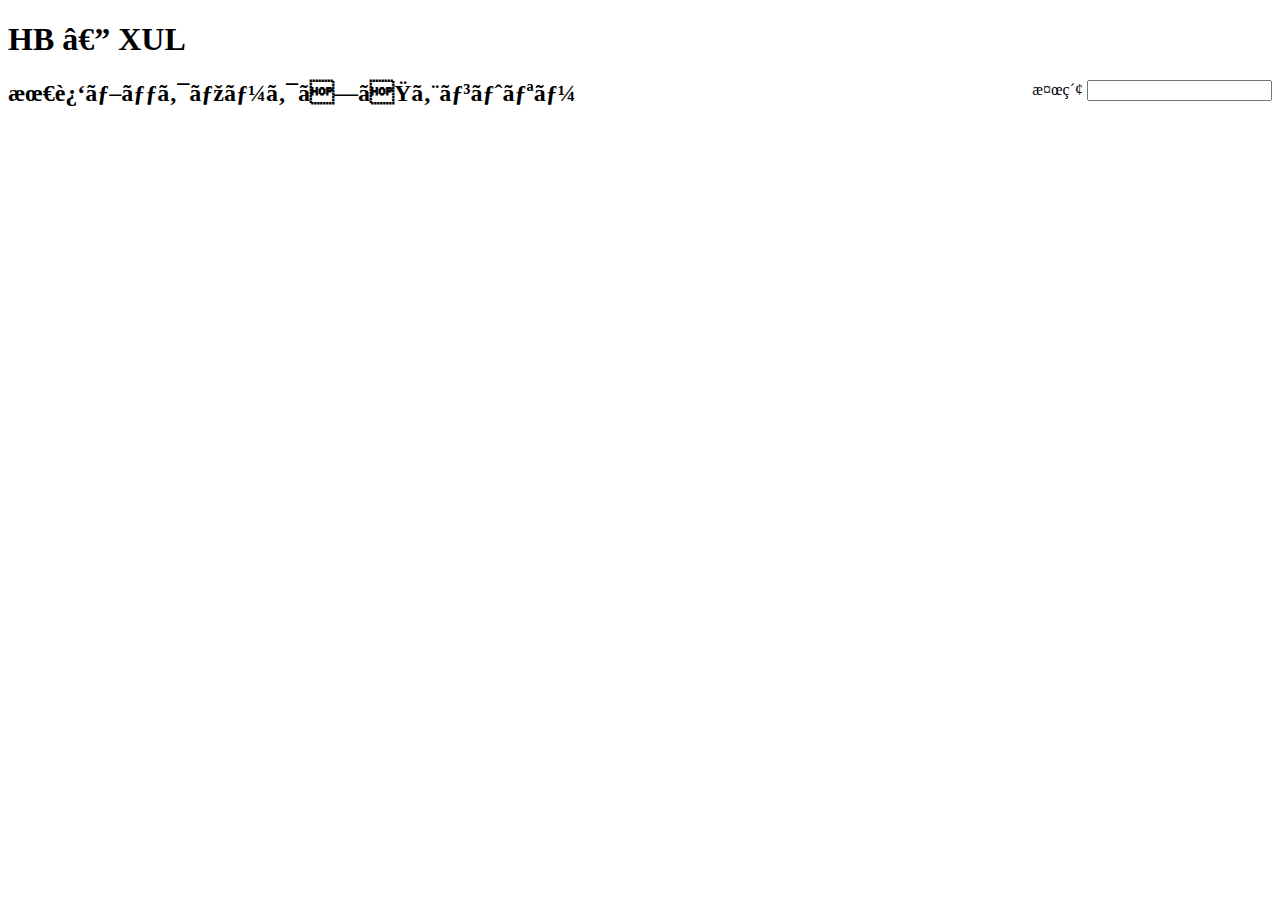
<file: chrome/content/index.html>
<!DOCTYPE html>
<!--
  製品としては表に出てないけど使える状態のページ
-->
<html>
  <head>
    <title>HB — XUL</title>
    <script type="text/javascript; version=1.8" charset="utf-8" type="application/javascript" src="autoloader.js"></script>
    <script type="text/javascript; version=1.8" charset="utf-8" src="index.js"></script>
    <link rel="stylesheet" href="chrome://hatenabookmark/skin/index.css" type="text/css" media="screen" />
    <link rel="shortcut icon" href="chrome://hatenabookmark/skin/images/favicon32.png" />
  </head>
  <body>
    <h1>HB — XUL</h1>
    <div style="float:right;">検索 <input type="text" value="" id="searchbox" /></div>
    <div id="bookmarked-search-container" style="display:none">
    </div>
    <div id="bookmarked-list-container">
    <h2>最近ブックマークしたエントリー</h2>
    </div>
  </body>
</html>
</file>
